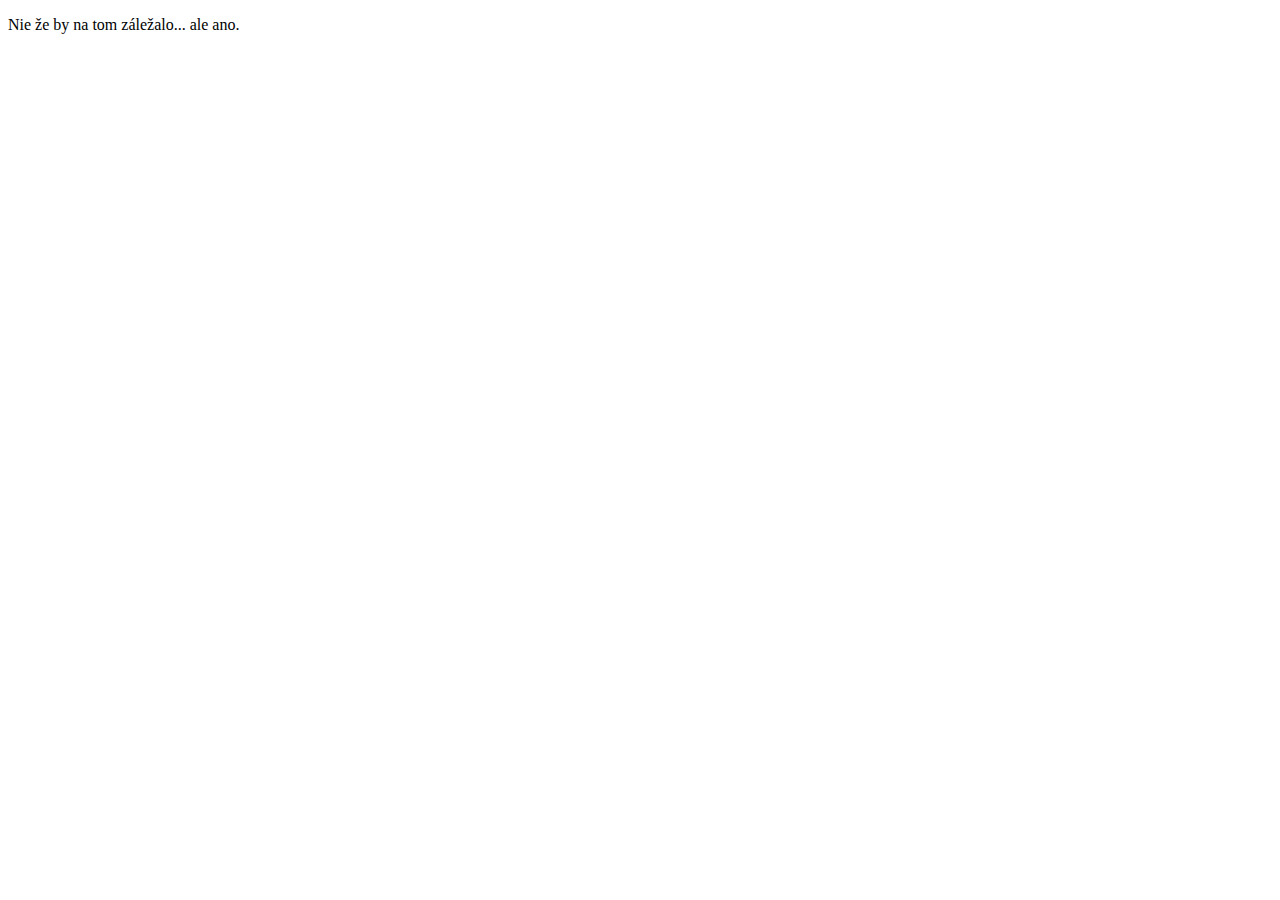
<file: morlor/www/test/index.html>
<!DOCTYPE html>
<html lang="en">
  <head>
    <meta charset="UTF-8">
    <meta name="viewport" content="width=device-width, initial-scale=1.0">
    <meta http-equiv="X-UA-Compatible" content="ie=edge">
    <title>Morlor</title>    
  </head>
  <body>
    <p>Nie že by na tom záležalo... ale ano.</p>
  </body>
</html>
</file>
